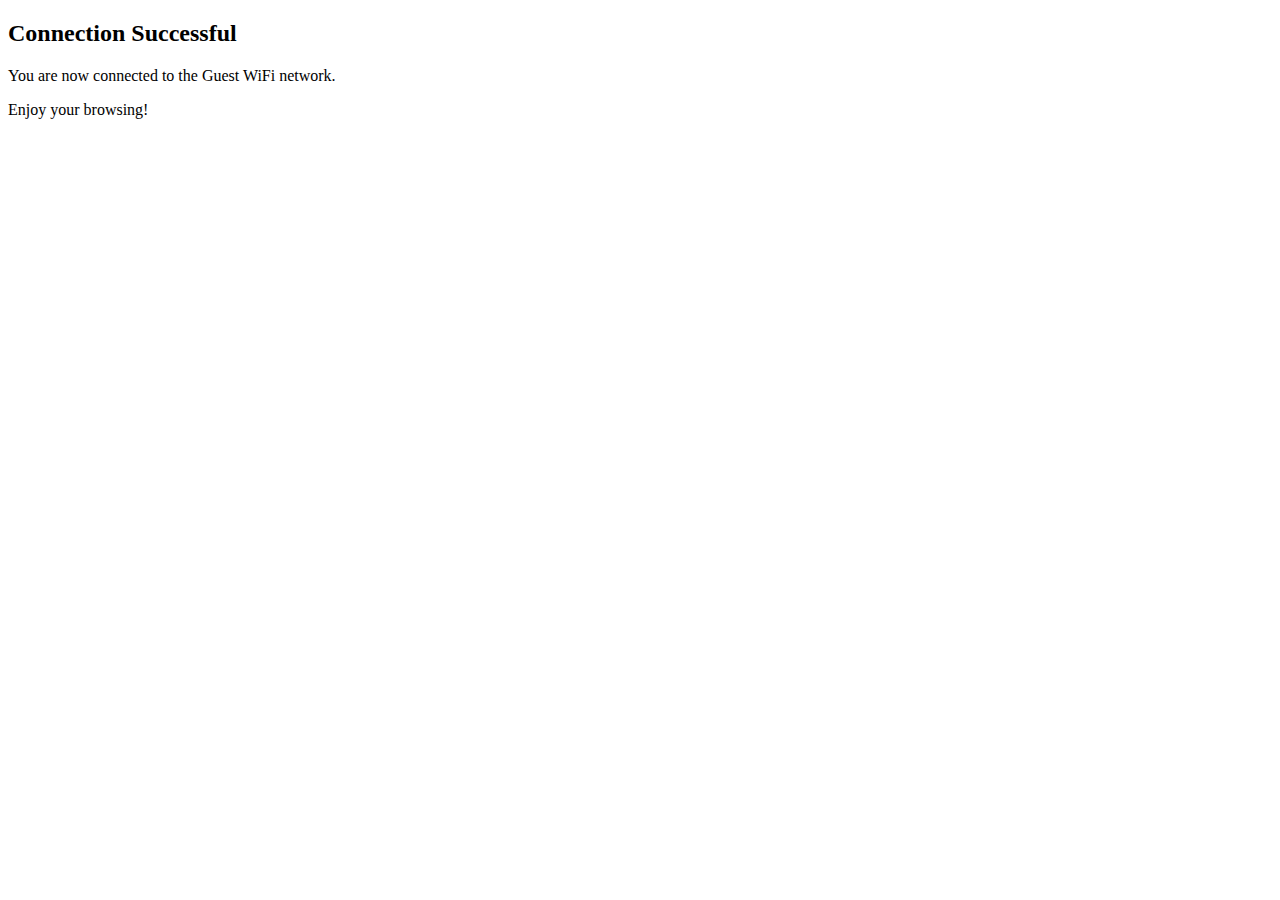
<file: success.html>
<!DOCTYPE html>
<html lang="en">
<head>
    <meta charset="UTF-8">
    <meta name="viewport" content="width=device-width, initial-scale=1.0">
    <title>Connected</title>
</head>
<body>
<div class="box">
    <h2>Connection Successful</h2>
    <p>You are now connected to the Guest WiFi network.</p>
    <p>Enjoy your browsing!</p>
</div>
</body>
</html>
</file>
